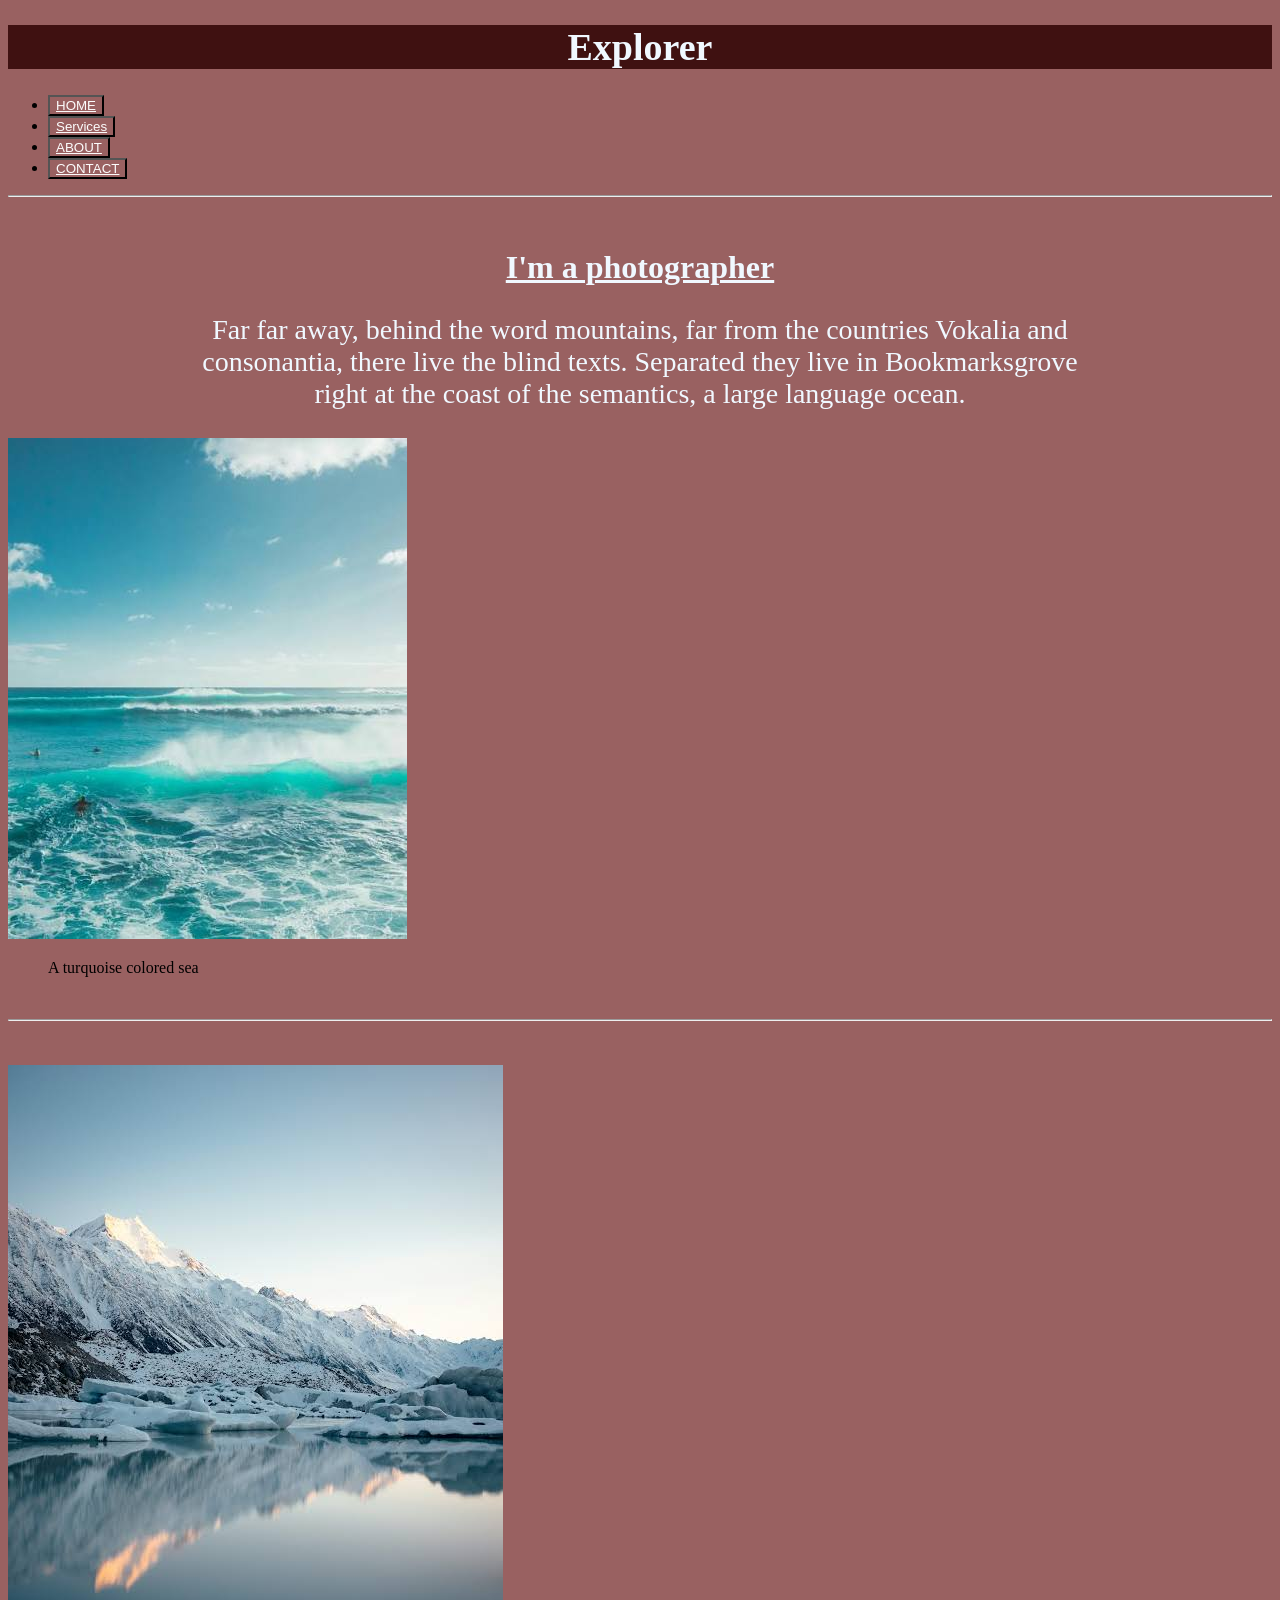
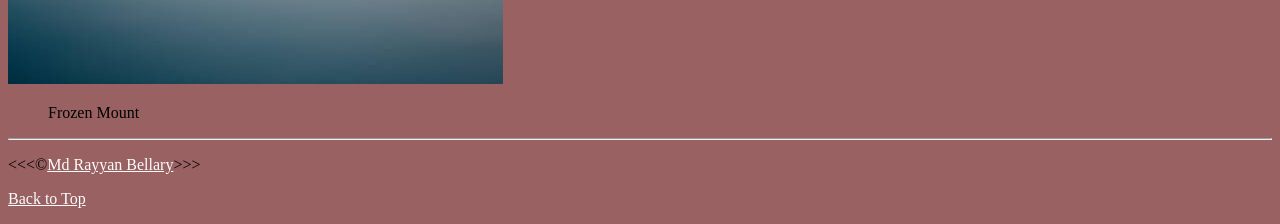
<file: index.html>
<!DOCTYPE html>
<html lang="en">
<head>
    <meta charset="UTF-8">
    <meta name="viewport" content="width=device-width, initial-scale=1.0">
    <link rel="stylesheet" href="./styles/index.css">
    <link rel="icon" href="./assets/photographer.jpg" type="image/x-icon">
    <title>My First Project</title>
</head>
<body>
    <header>
       <div class="h1">
        <h1>
            Explorer
         </h1>
         <nav class="navbar">
            <ul>
                <li>
                    <button><a href="./index.html">HOME</a></button>
                </li>
                <li>
                    <button><a href="./pages/services.html">Services</a></button>
                </li>
                <li>
                    <button><a href="./pages/about.html">ABOUT</a></button>
                </li>
                <li>
                    <button><a href="./pages/contact.html">CONTACT</a></button>
                </li>
            </ul>
          </nav>
         </div>
    </header>
    <hr>
    <br>
    <main>
        <section>
            <h2 id="about">
                I'm a photographer
            </h2>
            <p>
                Far far away, behind the word mountains, far from the countries Vokalia and
                <br>consonantia, there live the blind texts. Separated they live in Bookmarksgrove
                <br>right at the coast of the semantics, a large language ocean. 
            </p>
        </section>
        <img src="./assets/turquoise-colored-sea.jpg" alt="A turquoise colored sea" title="turquoise colored sea">
        <figure>
            <figcaption>
                A turquoise colored sea 
            </figcaption>
        </figure>
        <br>
        <hr>
        <br>
        <br>
        <img src="./assets/frozen-mountain.jpg" alt="Frozen Mount" title="frozen mountain">
        <figure>
            <figcaption>
                Frozen Mount
            </figcaption>
        </figure>
    </main>
    <hr>
    <footer>
        <p>&lt;&lt;&lt;&copy;<a href="./pages/about.html">Md Rayyan Bellary</a>&gt;&gt;&gt;</p>
        <p>
            <a href="#">Back to Top</a>
        </p>
    </footer>   
</body>
</html>
</file>
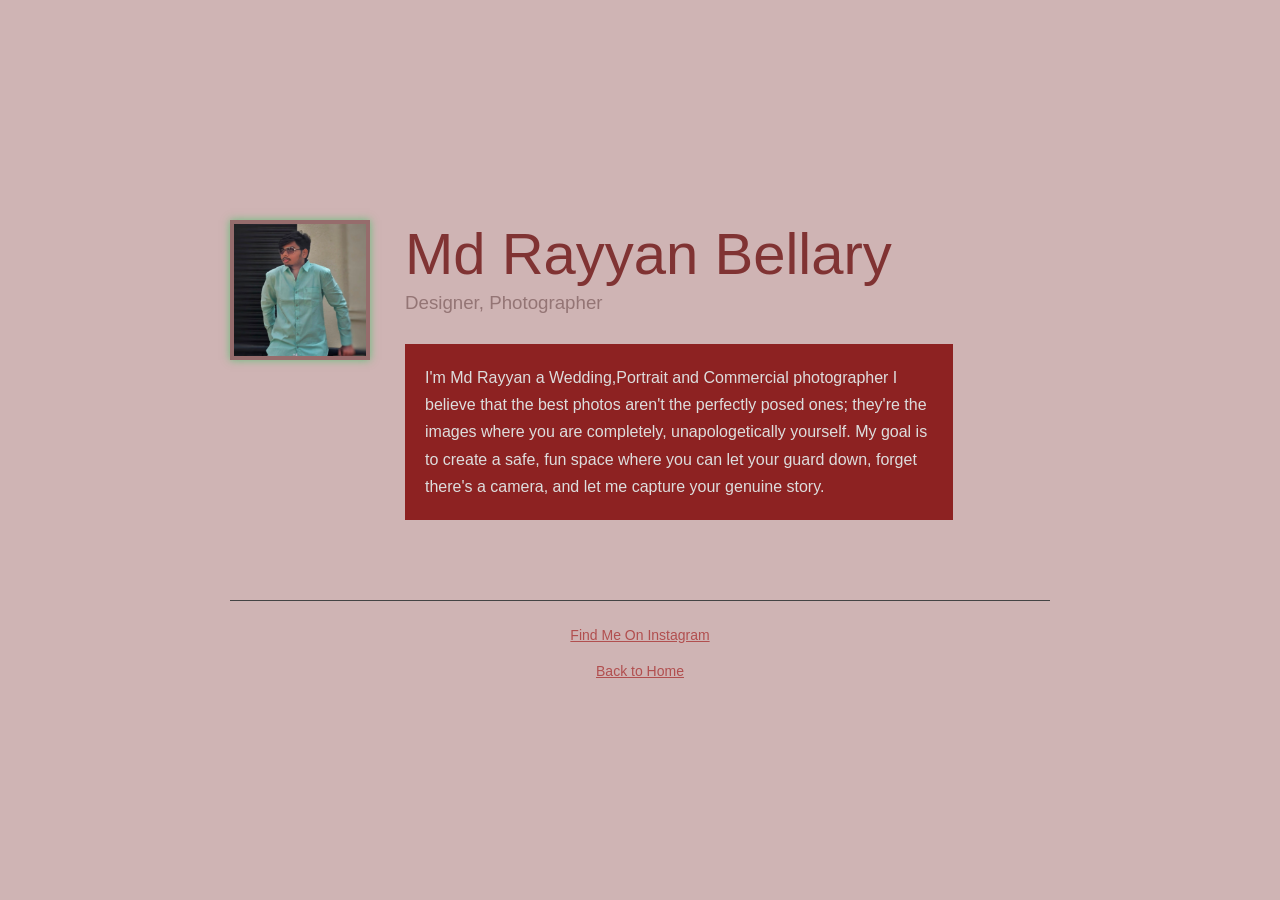
<file: pages/about.html>
<!DOCTYPE html>
<html lang="en">

<head>
    <meta charset="UTF-8">
    <meta name="viewport" content="width=device-width, initial-scale=1.0">
    <title>Profile Card</title>
     <link rel="stylesheet" href="../styles/about.css">
</head>

<body>

    <div class="container">

        <div class="profile">

            <div class="photo">
                <img src="../assets/rayyan-image.jpg" alt="Profile">
            </div>

            <div class="content">
                <h1>Md Rayyan Bellary</h1>
                <h3>Designer, Photographer</h3>

                <div class="about">
                    <p>
                        I'm Md Rayyan a Wedding,Portrait and Commercial photographer
                        I believe that the best photos aren't the perfectly posed ones; they're the images where you are
                        completely,
                        unapologetically yourself. My goal is to create a safe, fun space where you can let your guard
                        down, forget there's a
                        camera, and let me capture your genuine story.
                    </p>

                </div>

            </div>

        </div>

        <footer>

            <div>
                <p>
                    <a href="https://www.instagram.com/rayyanbellary_?igsh=MTJhc2lkc3ppbnlmeA%3D%3D&utm_source=qr">Find
                        Me On
                        Instagram</a>
                </p>
            </div>

            <br>

            <p>
                <a href="../index.html">Back to Home</a>
            </p>
        </footer>


    </div>

</body>

</html>
</file>
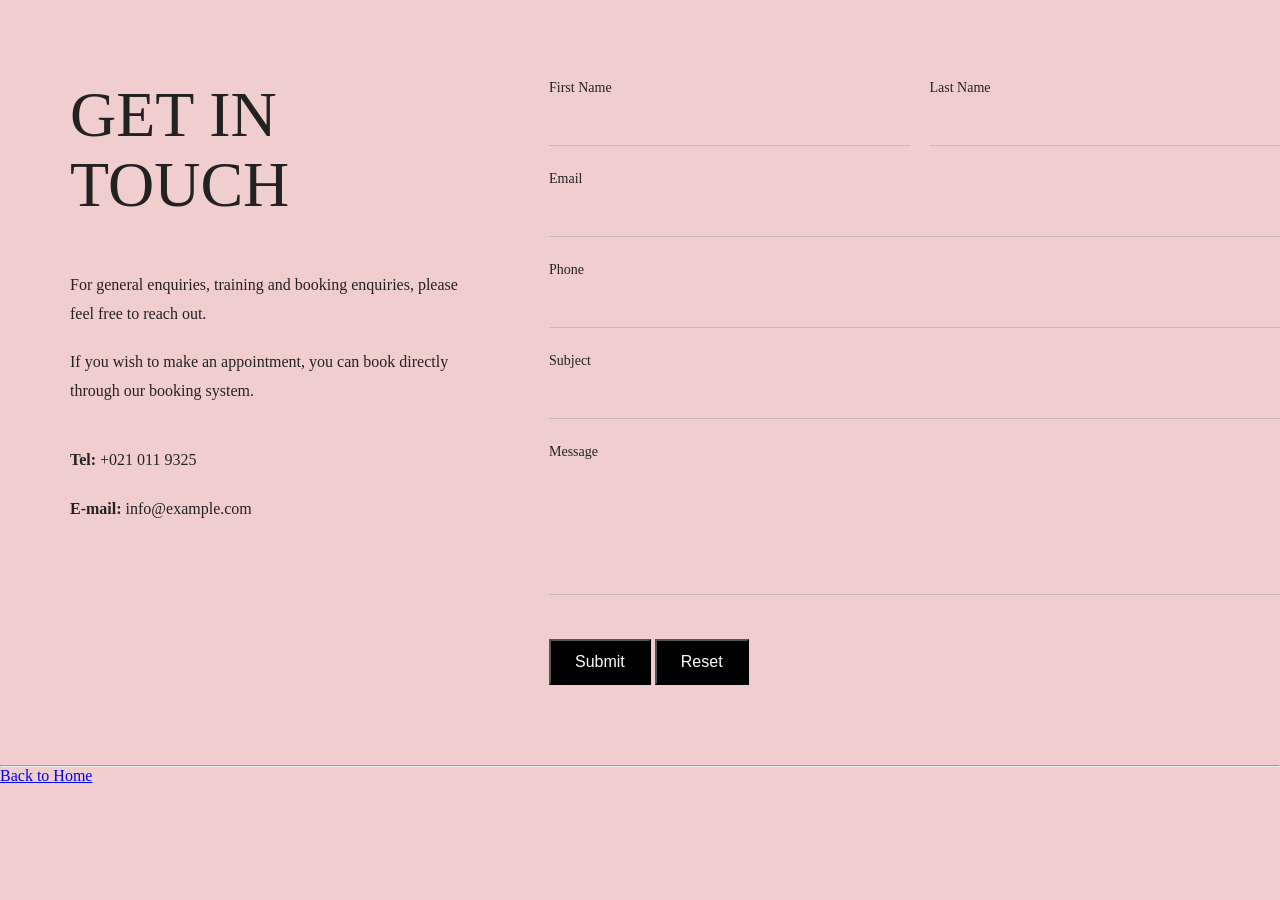
<file: pages/contact.html>
<!DOCTYPE html>
<html lang="en">

<head>
    <meta charset="UTF-8">
    <meta name="viewport" content="width=device-width, initial-scale=1.0">
    <title>contact-info</title>
    <link rel="stylesheet" href="../styles/contact.css">
</head>

<body>
    <section class="contact-section">
        <div class="contact-left">
            <h1>GET IN<br>TOUCH</h1>

            <p>
                For general enquiries, training and booking
                enquiries, please feel free to reach out.
            </p>

            <p>
                If you wish to make an appointment,
                you can book directly through our booking system.
            </p>

            <div class="contact-info">
                <p><strong>Tel:</strong> +021 011 9325</p>
                <p><strong>E-mail:</strong> info@example.com</p>
            </div>
        </div>

        <div class="contact-right">
            <form>

                <div class="row">
                    <div class="field">
                        <label>First Name</label>
                        <input type="text" required>
                    </div>

                    <div class="field">
                        <label>Last Name</label>
                        <input type="text" required>
                    </div>
                </div>

                <div class="field">
                    <label>Email</label>
                    <input type="email" required>
                </div>

                <div class="field">
                    <label>Phone</label>
                    <input type="text" pattern="[0-9]{10}" required>
                </div>

                <div class="field">
                    <label>Subject</label>
                    <input type="text">
                </div>

                <div class="field">
                    <label>Message</label>
                    <textarea rows="6"></textarea>
                </div>

                <button type="submit">Submit</button>
                <button type="reset">Reset</button>


            </form>
        </div>
    </section>
    <footer>
        <hr>
        <a href="../index.html">Back to Home</a>
    </footer>
</body>

</html>
</file>
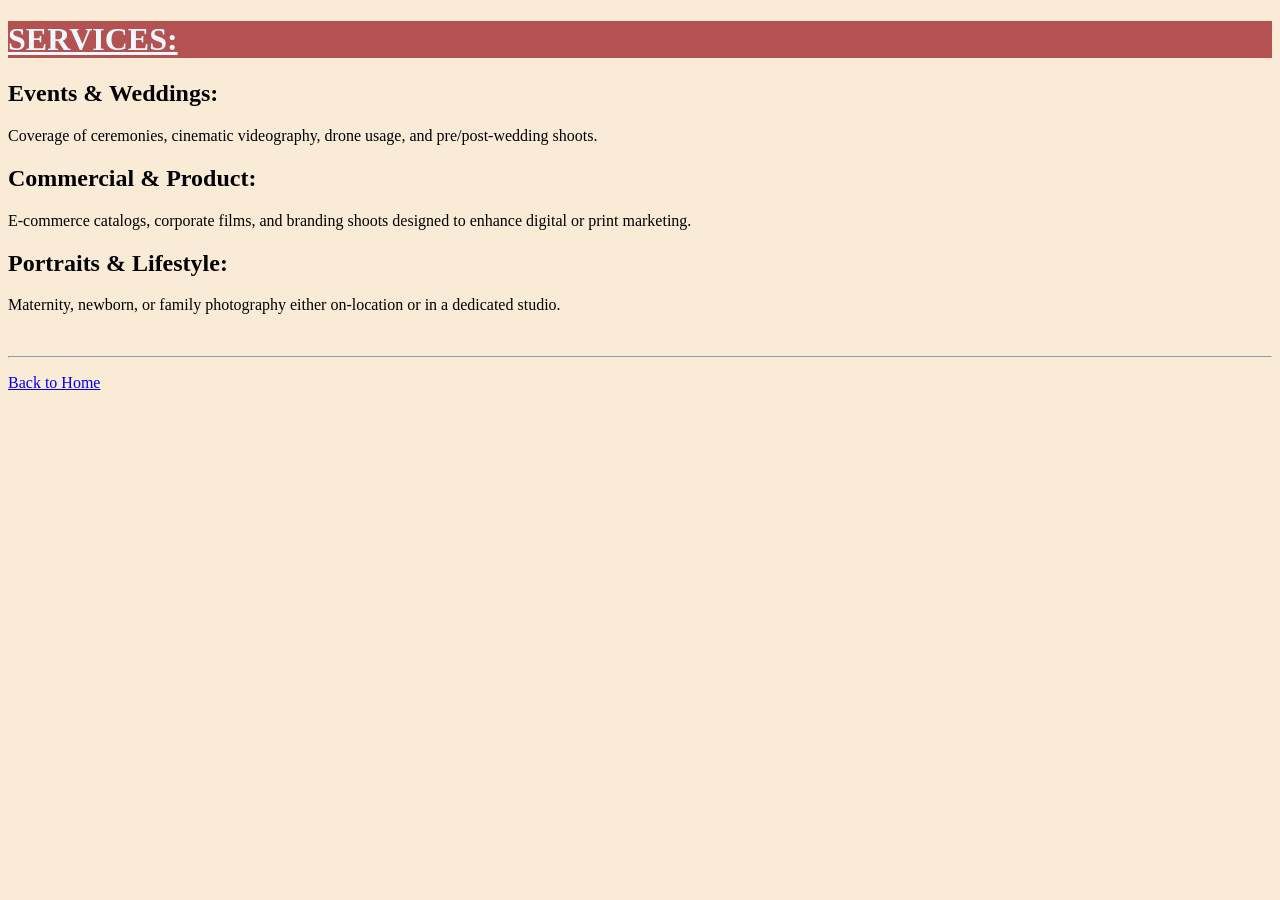
<file: pages/services.html>
<!DOCTYPE html>
    <html lang="en">
    <head>
        <meta charset="UTF-8">
        <meta name="viewport" content="width=device-width, initial-scale=1.0">
        <title>services</title>
        <link rel="stylesheet" href="../styles/services.css">
    </head>
    <body>
        <header>
          <h1>
            SERVICES:
          </h1>
        </header>
        <section1>
            <h2>
                Events & Weddings:
            </h2>
            <p>Coverage of ceremonies, cinematic videography, drone usage, and pre/post-wedding shoots.</p>
        </section>
        <section2>
            <h2>
                Commercial & Product:
            </h2> 
             <p>E-commerce catalogs, corporate films, and branding shoots designed to enhance digital or print
                 marketing.
             </p>
        </section>
        <section3>
            <h2>
                Portraits & Lifestyle:
            </h2>
            <p>
             Maternity, newborn, or family photography either on-location or in a dedicated studio.
            </p>
        </section>
        <br>
        <footer>
        <hr>
        <p>
         <a href="../index.html">Back to Home</a>
        </p>
        </footer>
    </body>
    </html>
</file>
<file: styles/index.css>
*{
    background-color: rgb(153, 97, 97);
}

h1{
    text-align: center;
    background-color: rgb(63, 17, 17);
    color: aliceblue;
    font-size: 38px;
  
}

h2{
    text-align: center;
    font-family: "Press Start 2P", "sans-serif";
    color: aliceblue;
    font-size: 32px;
    text-decoration: underline;
}

section{
    text-align: center;
    color: aliceblue;
    font-size: 28px;
}

a{
    color: rgb(252, 252, 252);
}
</file>
<file: styles/about.css>
* {
            margin: 0;
            padding: 0;
            box-sizing: border-box;
            font-family: Arial, Helvetica, sans-serif;
        }

        body {
            background: #cfb4b4;
            color: #fff;
            min-height: 100vh;
            display: flex;
            justify-content: center;
            align-items: center;
        }

        .container {
            width: 900px;
            padding: 40px;
        }

        .profile {
            display: flex;
            gap: 35px;
        }

        .photo img {
            width: 140px;
            height: 140px;
            object-fit: cover;
            border: 4px solid #966c6c;
            box-shadow: 0 0 8px rgba(1, 202, 68, 0.5);
        }

        .content {
            flex: 1;
        }

        .content h1 {
            font-size: 58px;
            font-weight: 300;
            color: #803333;
        }

        .content h3 {
            color: #947575;
            margin-top: 5px;
            font-weight: 300;
        }

        .about {
            background: #8d2222;
            margin-top: 30px;
            padding: 20px;
            color: #ddd;
            line-height: 1.7;
            width: 85%;
        }

        .buttons {
            margin-top: 25px;
        }

        .btn {
            display: inline-block;
            text-decoration: none;
            color: #444;
            background: linear-gradient(#fff, #ddd);
            padding: 10px 18px;
            border-radius: 25px;
            margin-right: 15px;
            font-size: 14px;
            font-weight: bold;
            transition: .3s;
        }

        .btn i {
            margin-right: 8px;
        }

        .btn:hover {
            background: #fff;
        }

        footer {
            margin-top: 80px;
            border-top: 1px solid #444;
            padding-top: 25px;
            text-align: center;
        }

        footer a {
            color: #b14f4f;
            text-decoration: underline;
            margin: 0 20px;
            font-size: 14px;
        }

        footer a:hover {
            color: #fff;
        }
</file>
<file: styles/contact.css>
*{
    margin: 0;
    padding: 0;
    box-sizing: border-box;
}

body {
    font-family: Georgia, serif;
    background: #f1cece;
    color: #222;
}

.contact-section {
    max-width: 1200px;
    margin: 80px auto;
    display: grid;
    grid-template-columns: 35% 65%;
    gap: 80px;
    padding: 0 30px;
}

.contact-left h1 {
    font-size: 64px;
    font-weight: 300;
    line-height: 1.1;
    margin-bottom: 50px;
}

.contact-left p {
    font-size: 16px;
    line-height: 1.8;
    margin-bottom: 20px;
}

.contact-info {
    margin-top: 40px;
}

.contact-right form {
    width: 100%;
}

.row {
    display: grid;
    grid-template-columns: 1fr 1fr;
    gap: 20px;
}

.field {
    margin-bottom: 25px;
}

.field label {
    display: block;
    margin-bottom: 8px;
    font-size: 14px;
}

.field input,
.field textarea {
    width: 100%;
    border: none;
    border-bottom: 1px solid #bdbdbd;
    padding: 12px 0;
    font-size: 15px;
    outline: none;
    background: transparent;
}

.field textarea {
    resize: vertical;
}

button {
    margin-top: 15px;
    background: #000;
    color: #fff;
    padding: 12px 24px;
    font-size: 16px;

}

button:hover {
    background: #333;
    cursor: pointer;
}

@media(max-width:768px) {

    .contact-section {
        grid-template-columns: 1fr;
        gap: 50px;
    }

    .row {
        grid-template-columns: 1fr;
    }

    .contact-left h1 {
        font-size: 48px;
    }

}
</file>
<file: styles/services.css>
* {
    background-color: antiquewhite;
}

h1 {
    background-color: rgb(180, 81, 81);
    text-decoration: underline;
    color: aliceblue;
}

section {
    text-align: left;
}
</file>
